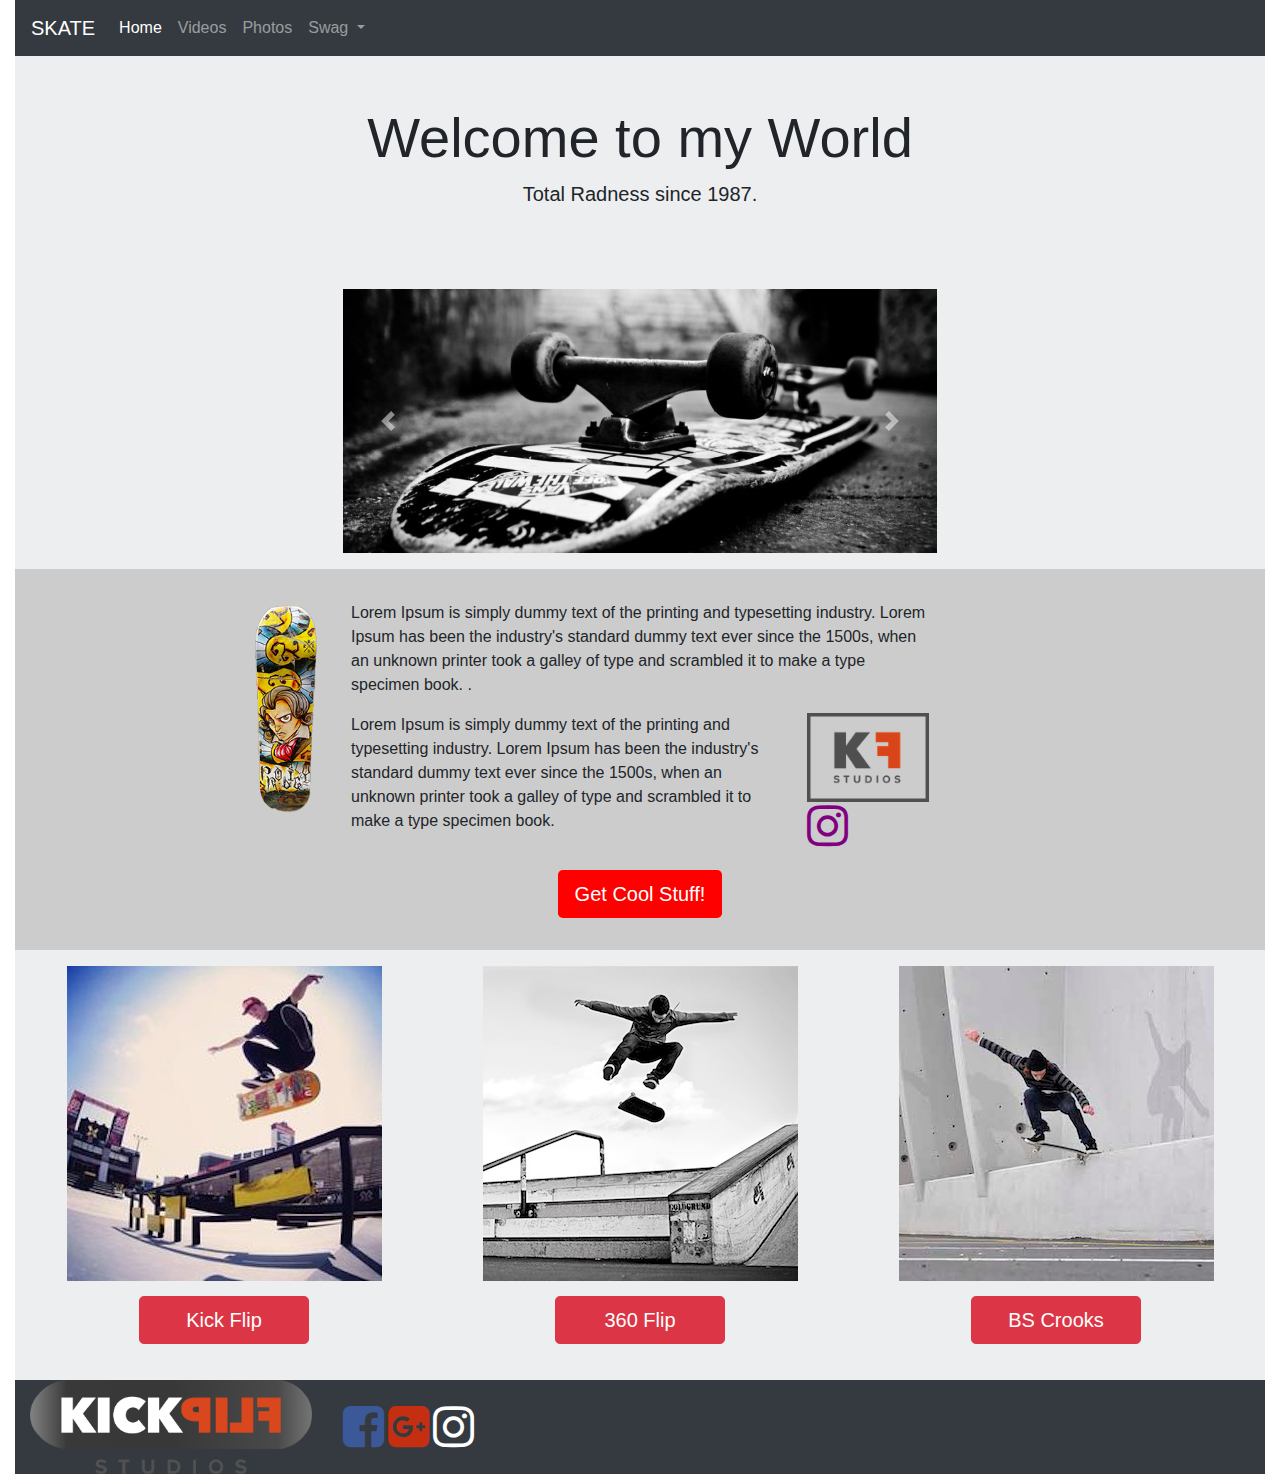
<file: index.html>
<!doctype html>
<html lang="en">
  <head>
    <!-- Required meta tags -->
    <meta charset="utf-8">
    <meta name="viewport" content="width=device-width, initial-scale=1, shrink-to-fit=no">

    <!-- Bootstrap CSS -->
    <link rel="stylesheet" href="css/bootstrap-grid.min.css" >
    <link rel="stylesheet" href="css/bootstrap.min.css" >
<!--      CSS-->
      <link rel="stylesheet" href="https://cdnjs.cloudflare.com/ajax/libs/font-awesome/4.7.0/css/font-awesome.min.css">
    <link rel="stylesheet" href="main.css" >
    <title>Skate</title>
  </head>
  <body >

  <div class="container-fluid">
    <nav class="navbar navbar-expand-lg navbar-dark bg-dark">
  <a class="navbar-brand" href="#">SKATE</a>
  <button class="navbar-toggler" type="button" data-toggle="collapse" data-target="#navbarNavDropdown" aria-controls="navbarNavDropdown" aria-expanded="false" aria-label="Toggle navigation">
    <span class="navbar-toggler-icon"></span>
  </button>
  <div class="collapse navbar-collapse" id="navbarNavDropdown">
    <ul class="navbar-nav">
      <li class="nav-item active">
        <a class="nav-link" href="#">Home <span class="sr-only">(current)</span></a>
      </li>
      <li class="nav-item">
        <a class="nav-link" href="#">Videos</a>
      </li>
      <li class="nav-item">
        <a class="nav-link" href="#">Photos</a>
      </li>
      <li class="nav-item dropdown">
        <a class="nav-link dropdown-toggle" href="#" id="navbarDropdownMenuLink" data-toggle="dropdown" aria-haspopup="true" aria-expanded="false">
          Swag
        </a>
        <div class="dropdown-menu" aria-labelledby="navbarDropdownMenuLink">
          <a class="dropdown-item" href="#">Pants</a>
          <a class="dropdown-item" href="#">Shirts</a>
          <a class="dropdown-item" href="#">Apparel</a>
        </div>
      </li>
    </ul>
  </div>
</nav>


<div class="sectionLight">

    <div class="row">
    <div class="col-sm-12">
    <div class="jumbotron jumbotron-fluid">
         <div class="container">
         <h1 class="display-4">Welcome to my World</h1>
        <p class="lead">Total Radness since 1987.</p>
       </div>
       </div>
       </div>
</div>

    <div class="row">
        <div class="col"></div>

  <div class=" col-sm-12 col-md-6">
<!--    Start  CAROUSEL-->
        <div id="maincarousel" class="carousel slide" data-ride="carousel">
          <div class="carousel-inner">
            <div class="carousel-item active">
              <img class="d-block w-100" src="assets/board.jpg" alt="First slide">

            </div>
            <div class="carousel-item">
              <img class="d-block w-100" src="assets/longboard.jpg" alt="Second slide">


            </div>
            <div class="carousel-item">
              <img class="d-block w-100" src="assets/tipsolahraga.jpg" alt="Third slide">
                    <div class="carousel-caption d-none d-md-block">
                            <h5>Skate For Life</h5>
                            <p>Show me what you do</p>
                        </div>
            </div>
          </div>
          <a class="carousel-control-prev" href="#maincarousel" role="button" data-slide="prev">
            <span class="carousel-control-prev-icon" aria-hidden="true"></span>
            <span class="sr-only">Previous</span>
          </a>
          <a class="carousel-control-next" href="#maincarousel" role="button" data-slide="next">
            <span class="carousel-control-next-icon" aria-hidden="true"></span>
            <span class="sr-only">Next</span>
          </a>
        </div>
<!--      End Carusel-->
 </div>

        <div class="col"></div>
    </div>
   </div>

<!--    Section Two-->
    <div class="sectionDark">

    <div class="row">
        <div class="col-sm-12 col-md-1 offset-md-2">
            <img class="img-fluid" src="assets/prodigy.png">
            </div>

    <div class="col-sm-12 col-md-6">
        <div class="row" >
            <div class="col-sm-12">
                <p>Lorem Ipsum is simply dummy text of the printing and typesetting industry. Lorem Ipsum has been the industry's standard dummy text ever since the 1500s, when an unknown printer took a galley of type and scrambled it to make a type specimen book. .</p>
            </div>

        </div>

        <div class="row">
        <div class="col-sm-12 col-md-9">
                            <p>Lorem Ipsum is simply dummy text of the printing and typesetting industry. Lorem Ipsum has been the industry's standard dummy text ever since the 1500s, when an unknown printer took a galley of type and scrambled it to make a type specimen book. </p>

            </div>
            <div class="col-sm-12 col-md-3">
            <img class="img-fluid" src="assets/KFS.png">
            <i class="fa fa-instagram classic fa-3x" aria-hidden="true"></i>
            </div>
        </div>

        </div>
        <div class="col"></div>
    </div>
        <div class="row">
        <div class="col-sm-12">
            <div class="coolStaffWrapper">
            <button type="button" class="btn btn-lg coolStuffBtn" data-toggle="modal" data-target="#coolStuffModal"> Get Cool Stuff! </button>
            </div>
            </div>
        </div>
    </div>



      <div class="sectionLight">
          <div class="row">
          <div class="col-sm-12">
              <div class="row">
              <div class="col-sm-12 col-lg-4">
                  <img class="img-fluid imgCenter" src="assets/kickflip.jpg">
                  <div class="row">
                      <div class="col-sm-12">
                  <button type="button" class="btn btn-danger btn-lg btnCenter" data-toggle="modal" data-target=".kf-modal-lg">Kick Flip</button>
                  </div>
                 </div>
               </div>

             <div class="col-sm-12 col-lg-4">
                  <img class="img-fluid imgCenter" src="assets/360flip.jpg">
                  <div class="row">
                      <div class="col-sm-12">
                  <button type="button" class="btn btn-danger btn-lg btnCenter" data-toggle="modal" data-target=".threesix-modal-md">360 Flip</button>
                  </div>
                 </div>
            </div>

             <div class="col-sm-12 col-lg-4">
                  <img class="img-fluid imgCenter" src="assets/bscrook.jpg">
                  <div class="row">
                      <div class="col-sm-12">
                  <button type="button" class="btn btn-danger btn-lg btnCenter" data-toggle="modal" data-target=".bs-modal-sm">BS Crooks</button>
                  </div>
                 </div>
               </div>
              </div>
              </div>
          </div>
      </div>


<!--      Fotter-->
      <footer class="footer bg-dark">
      <div class="container-fluid">
          <div class="row">
          <div class="col-sm-12 col-lg-3">
              <img class="img-fluid footerImg" src="assets/KFS_modal.png">
          </div>

          <div class="col-sm-12 col-lg-9 socialWrapper">
              <a href="https://facebook.com" target="_blank">
              <i class="fa fa-facebook-square fa-3x" aria-hidden="true"></i></a>
               <a href="https://google.com" target="_blank">
              <i class="fa fa-google-plus-square fa-3x" aria-hidden="true"></i></a>
               <a href="https://instagram.com" target="_blank">
              <i class="fa fa-instagram fa-3x" aria-hidden="true"></i></a>
         </div>
          </div>

      </div>
      </footer>

     <!-- Modal -->

<!--      cool Stuff Modal-->
<div class="modal fade" id="coolStuffModal" tabindex="-1" role="dialog" aria-labelledby="coolStuffLabel" aria-hidden="true">
  <div class="modal-dialog" role="document">
    <div class="modal-content">
      <div class="modal-header">
        <h5 class="modal-title" id="contentLabel">Get Exclusive Content</h5>
        <button type="button" class="close" data-dismiss="modal" aria-label="Close">
          <span aria-hidden="true">&times;</span>
        </button>
      </div>
      <div class="modal-body">

       <div class="container-fluid">
          <div class="row">
           <div class="col-sm-12">
              <img class="img-fluid" src="assets/KFS_modal.png">
              </div>
           </div>
           <div class="row">
            <div class="col-sm-12">
           <div class="modalFormWrapper">
               <form>
                  <div class="form-group">
                    <label for="forName">What's Your Name? </label>
                    <input type="text" class="form-control" id="formName" placeholder="Name">
                  </div>
                  <div class="form-group">
                    <label for="forEmail">Where should we send your cool content?</label>
                    <input type="text" class="form-control" id="forEmail" placeholder="Email">
                  </div>
                </form>
            </div>
           </div>
               </div>
          </div>

      </div>
      <div class="modal-footer">
        <button type="button" class="btn btn-secondary" data-dismiss="modal">Close</button>
      </div>
    </div>
  </div>
</div>

<!--    KICK FLIP modal-->
      <div class="modal fade kf-modal-lg" tabindex="-1" role="dialog" aria-labelledby="myLargeModalLabel" aria-hidden="true">
  <div class="modal-dialog modal-lg">
    <div class="modal-content">
      <div class="embed-responsive embed-responsive-16by9">
       <iframe class="embed-responsive-item" src="https://www.youtube.com/embed/ilzy0viqVes" allowfullscreen></iframe>
     </div>
        <p>Kick Flips are easiy pop, flick  land #BOOM</p>
    </div>
  </div>
</div>

  <!--    360 FLIP modal-->
      <div class="modal fade threesix-modal-md" tabindex="-1" role="dialog" aria-labelledby="myLargeModalLabel" aria-hidden="true">
  <div class="modal-dialog modal-md">
    <div class="modal-content">
      <div class="embed-responsive embed-responsive-16by9">
       <iframe class="embed-responsive-item" src="https://www.youtube.com/embed/ilzy0viqVes" allowfullscreen></iframe>
     </div>
        <p>360 Flips are easiy pop, scissors Kick Catch land #BOOM</p>
    </div>
  </div>
</div>

  <!--    BK FLIP modal-->
      <div class="modal fade bs-modal-sm" tabindex="-1" role="dialog" aria-labelledby="myLargeModalLabel" aria-hidden="true">
  <div class="modal-dialog modal-sm">
    <div class="modal-content">
      <div class="embed-responsive embed-responsive-16by9">
       <iframe class="embed-responsive-item" src="https://www.youtube.com/embed/ilzy0viqVes" allowfullscreen></iframe>
     </div>
        <p>Back side  Flips are easiy pop, scissors Kick Catch land #BOOM</p>
    </div>
  </div>
</div>

</div>



    <!-- Optional JavaScript -->
    <!-- jQuery first, then Popper.js, then Bootstrap JS -->
    <script src="https://code.jquery.com/jquery-3.2.1.slim.min.js" integrity="sha384-KJ3o2DKtIkvYIK3UENzmM7KCkRr/rE9/Qpg6aAZGJwFDMVNA/GpGFF93hXpG5KkN" crossorigin="anonymous"></script>
    <script src="https://cdnjs.cloudflare.com/ajax/libs/popper.js/1.12.9/umd/popper.min.js" integrity="sha384-ApNbgh9B+Y1QKtv3Rn7W3mgPxhU9K/ScQsAP7hUibX39j7fakFPskvXusvfa0b4Q" crossorigin="anonymous"></script>
    <script src="js/bootstrap.min.js"></script>
  </body>
</html>
</file>
<file: main.css>
.jumbotron{
    padding: 2em 2em;
    text-align: center;
    background: none;
}
.sectionLight{
    background-color: #eceeef;
    padding: 1em;

}
.sectionDark{
    background-color: #cccccc;
    padding: 2em;
}

.coolStaffWrapper{
    margin-top: 20px;
}

button.coolStuffBtn{
    background-color: red;
    color: #ffffff;
    display: block;
    margin: auto;
}

h5.modal-title{
    margin: auto;
}
.modalFormWrapper{
    padding: 3rem;
}

    .imgCenter{
        margin: auto;
        display: block;
    }

.btnCenter{
  display:  block;
    margin: auto;
    margin-top: 15px;
    margin-bottom:20px;
    width:44%;
}

.fotterImg{
   padding: 15px;
}

.fa-facebook-square{
    color: #3b5998;
}
.fa-google-plus-square{
    color:#c32f10;
}
.fa-instagram{
    color:#ffffff;
}

.fa-instagram.classic{
    color:purple;
}

.socialWrapper{
    margin: auto;
    }
</file>
